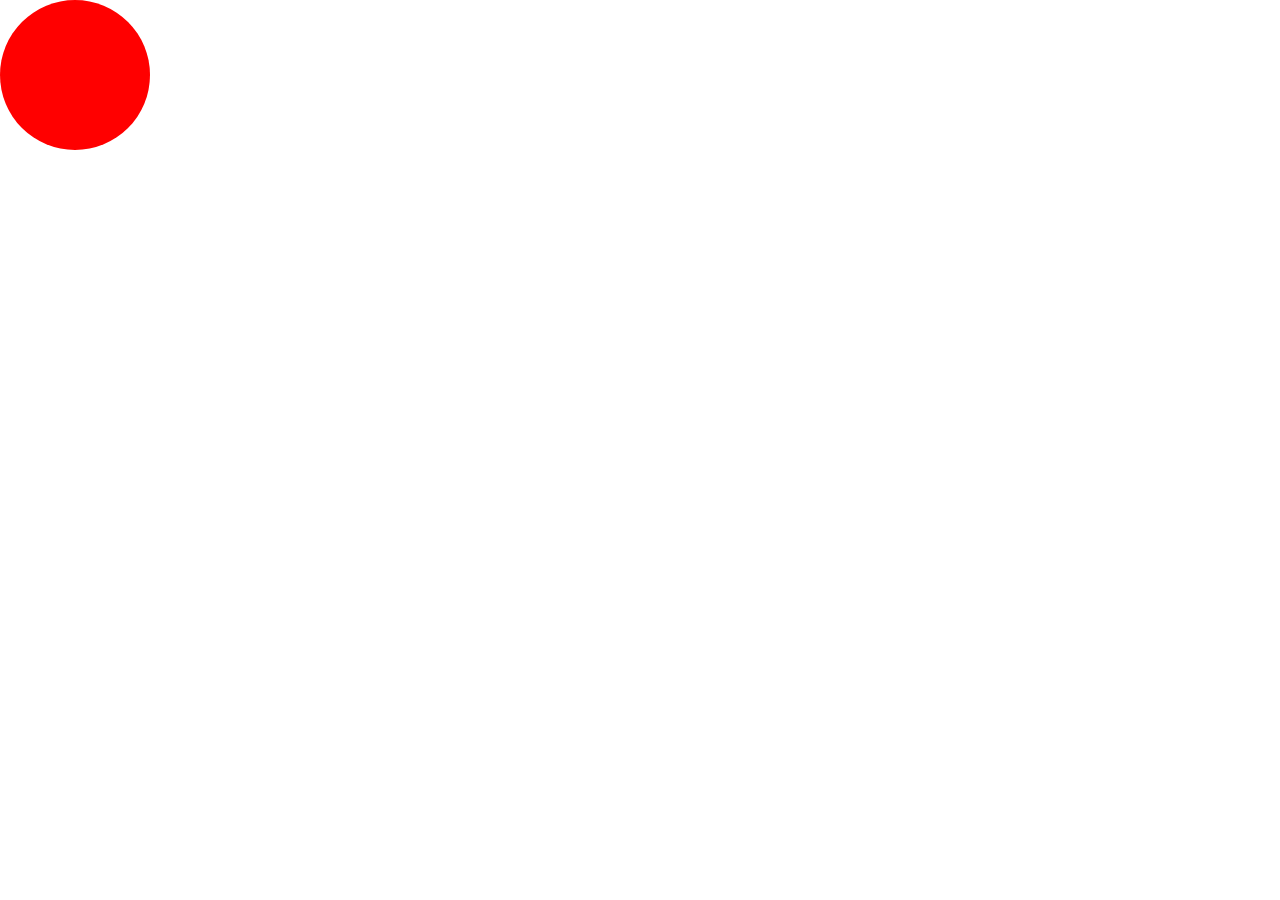
<file: html/터치이벤트샘플.html>
<!doctype html>
<html lang="ko">
<head>
	<title>UI Page</title>
	<meta charset="UTF-8">
	<style>
		.box{position:absolute; top:0; left:0; width:150px; height:150px; border-radius:100%; background:red;}
	</style>
</head>
<body> 
	<div class="box"></div>
	<script type="text/javascript">
		const _box = document.querySelector(".box");
		const mouseDownEv = ()=>{
			event.preventDefault();
			const _this = event.currentTarget;
			_this.left = _this.offsetLeft;
			_this.top = _this.offsetTop;
			_this.sx = event.pageX;
			_this.sy = event.pageY;
			window.addEventListener("mousemove",winMove);
			window.addEventListener("mouseup",winUp)
		}
		const winMove = ()=>{
			const diffx = event.pageX - _box.sx;
			const diffy = event.pageY - _box.sy;
			_box.style.left = _box.left + diffx + "px";
			_box.style.top = _box.top + diffy + "px";
		}
		const winUp = ()=>{
			window.removeEventListener("mousemove",winMove);
			window.removeEventListener("mouseup",winUp);
		}
		_box.addEventListener("mousedown",mouseDownEv);
	</script>
</body>
</html>
</file>
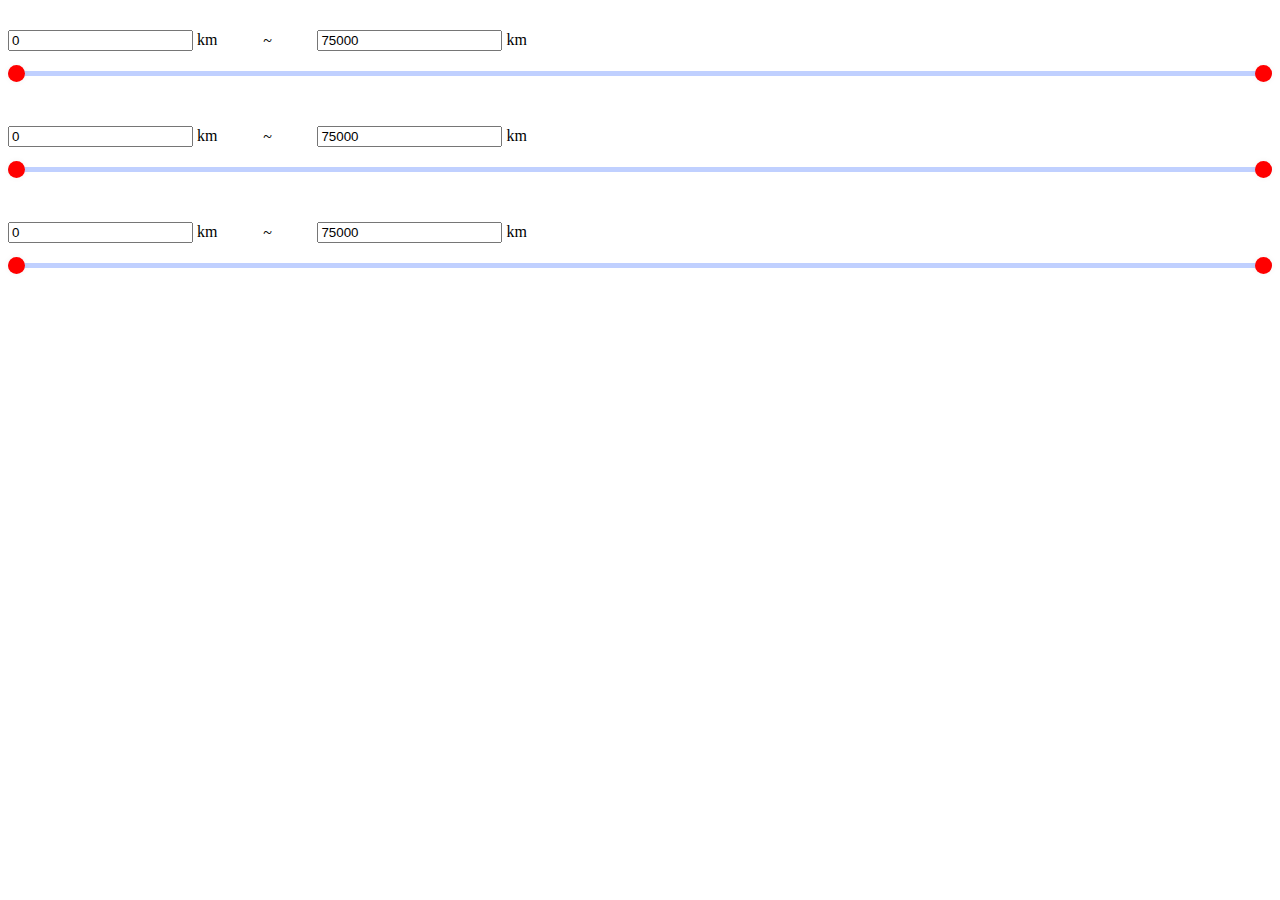
<file: html/test2.html>
<!DOCTYPE html>
<html lang="en">
<head>
    <meta charset="UTF-8">
    <meta name="viewport" content="width=device-width, initial-scale=1.0">
    <style>
        
	/* 인풋 레인지 */
	.range-box {width: 100%;  margin: 30px 0 35px; margin-bottom: 50px}
	.range-box .range-input {display: flex; margin-bottom: 20px}
	.range-box .field {height: 45px; width: 100%; display: flex; align-items: center; }
	.range-box .field input {width: 100%; height: 100%; margin-left: 12px; text-align: center; border-radius: 5px; border: 1px solid #999; -moz-appearance: none; }
	.range-box input[type="number"]::-webkit-outer-spin-button,
	.range-box input[type="number"]::-webkit-inner-spin-button { -webkit-appearance: none;}
	.range-box .space {width: 100px; display: flex; align-items: center; justify-content: center; }

	/* 레인지 부분 */
	.range-box .range-wrap {width: 100%; height: 5px; border-radius: 5px; background: #ddd; position: relative; }
	.range-box .range-wrap .progress {height: 5px; border-radius: 5px; background: #C0D0FF; left: 0%; right: 0%; position: absolute; }
	.range-box .range-wrap input{outline: 0; position: absolute; width: 100%; height: 5px; top: -2px; background: none; pointer-events: none; -webkit-appearance: none; -moz-appearance: none; }
	.range-box .range-wrap input[type="range"]::-webkit-slider-thumb{
		height: 17px;
		width: 17px;
		border-radius: 50%;
		/* background: url(../img/common/icon_rangeArrow.svg) no-repeat; */
		background-color: red;
		background-size: cover;
		pointer-events: auto;
		-webkit-appearance: none;
		box-shadow: 0 0 6px rgba(0,0,0,0.05);
		margin:0 -2px;
	}
	.range-box .range-wrap input[type="range"]:focus::-webkit-slider-thumb{
		outline: 1px auto -webkit-focus-ring-color;
		
		outline-color: rgba(0, 114, 255,0.2);
		/* outline-width: 3px !important; */
		outline-style: solid;
	}

	.range-box .range-wrap input[type="range"].range-min::-webkit-slider-thumb {transform: scaleX(-1);}
	.range-box .range-wrap input[type="range"].range-min::-moz-range-thumb {transform: scaleX(-1);}
	.range-box .range-wrap input[type="range"]::-moz-range-thumb{
		height: 17px;
		width: 17px;
		border: none;
		border-radius: 50%;
		/* background: url(../img/common/icon_rangeArrow.svg) no-repeat; */
		background-color: red;
		background-size: cover;
		pointer-events: auto;
		-moz-appearance: none;
		box-shadow: 0 0 6px rgba(0,0,0,0.05);
		margin:0 -2px;
	}


    </style>
</head>
<body>
	
	<!-- 1 -->
	<div class="range-box">
		<div class="range-input">
			<div class="input-km">
				<input type="text" class="min" value="0"  oninput="updateSlider(this, 'min')"/>
				<span>km</span>
			</div>
			<span class="space">~</span>
			<div class="input-km">
				<input type="text" class="max" value="75000" oninput="updateSlider(this, 'max')" />
				<span>km</span>
			</div>
		</div>
		<div class="range-wrap">
			<div class="progress"></div>
			<!-- range option : step 는 기본 이동단위 -->
			<input type="range" class="range-min" min="0" max="75000" value="0" step="100"  oninput="handleRange(this,'minRange')">
			<input type="range" class="range-max" min="0" max="75000" value="75000" step="100"  oninput="handleRange(this,'maxRange')">
		</div>
	</div>
	<!-- 1 -->
	<div class="range-box">
		<div class="range-input">
			<div class="input-km">
				<input type="text" class="min" value="0"  oninput="updateSlider(this, 'min')"/>
				<span>km</span>
			</div>
			<span class="space">~</span>
			<div class="input-km">
				<input type="text" class="max" value="75000" oninput="updateSlider(this, 'max')" />
				<span>km</span>
			</div>
		</div>
		<div class="range-wrap">
			<div class="progress"></div>
			<!-- range option : step 는 기본 이동단위 -->
			<input type="range" class="range-min" min="0" max="75000" value="0" step="100"  oninput="handleRange(this,'minRange')">
			<input type="range" class="range-max" min="0" max="75000" value="75000" step="100"  oninput="handleRange(this,'maxRange')">
		</div>
	</div>
	<!-- 1 -->
	<div class="range-box">
		<div class="range-input">
			<div class="input-km">
				<input type="text" class="min" value="0"  oninput="updateSlider(this, 'min')"/>
				<span>km</span>
			</div>
			<span class="space">~</span>
			<div class="input-km">
				<input type="text" class="max" value="75000" oninput="updateSlider(this, 'max')" />
				<span>km</span>
			</div>
		</div>
		<div class="range-wrap">
			<div class="progress"></div>
			<!-- range option : step 는 기본 이동단위 -->
			<input type="range" class="range-min" min="0" max="75000" value="0" step="100"  oninput="handleRange(this,'minRange')">
			<input type="range" class="range-max" min="0" max="75000" value="75000" step="100"  oninput="handleRange(this,'maxRange')">
		</div>
	</div>
	

	<script>
	function updateSlider(_this, inputType) {

		const wrap = _this.closest('.range-box');

		const minInput = wrap.querySelector('.min');
		const maxInput = wrap.querySelector('.max');
		const minSlider = wrap.querySelector('.range-min');
		const maxSlider = wrap.querySelector('.range-max');
		const progress = wrap.querySelector('.progress');

		const maxNum = parseInt(maxSlider.max);

		const gap = 0;
		
		let minValue = parseInt(minInput.value);
		let maxValue = parseInt(maxInput.value);

		const progressLeft = (minValue / maxNum) * 100;
		const progressRight = 100 - (maxValue / maxNum) * 100;
		
		// 맥스값을 넘어가지 못하게 
		maxNum <= Number(_this.value) ? _this.value = maxNum : '';

		if (inputType === 'min') {
			minSlider.value = _this.value;
			progress.style.left = (maxValue - gap) / maxNum * 100 + '%';

			if (maxValue - minValue <= gap) {
				_this.value = maxValue;
				minSlider.value = maxValue;
			}

			// 인풋에 값이 있는지 없는지 체크
			if (_this.value.trim() === '') {
				// 인풋에 값이 없음
				console.log('입력값이 없습니다.', );
				minSlider.value = 0;
				progress.style.left = 0;
			}
			
		} else { 
			maxSlider.value = _this.value;
			progress.style.right = (100 - (minValue + gap) / maxNum * 100) + '%';

			if (maxValue - minValue <= gap) {
				_this.value = minValue;
				maxSlider.value = minValue;
			}

			// 인풋에 값이 있는지 없는지 체크
			if (_this.value.trim() === '') {
				// 인풋에 값이 없음
				console.log('입력값이 없습니다.', );
				maxSlider.value = maxNum;
				progress.style.right = 0;
			}
		}
		// 진행 바 위치 업데이트
		progress.style.left = progressLeft + '%';
		progress.style.right = progressRight + '%';
	}



	// 인풋 레인지 
	function handleRange(_this, rangeType) {
		
		const wrap = _this.closest('.range-box');
		const progress = wrap.querySelector('.progress');
		const minValue = parseInt(wrap.querySelector('.range-min').value);
		const maxValue = parseInt(wrap.querySelector('.range-max').value);
		const maxNum = parseInt(wrap.querySelector('.range-max').max);
		const gap = 0; // 갭 변수가 어디서 온 것인지 명시되어 있지 않아 임의로 설정

		let progressLeft = (minValue / maxNum) * 100;
		let progressRight = 100 - (maxValue / maxNum) * 100;

		// 움직일때 값이 변경되면서 max와 min값을 빼준다. 그리고 gap이 크거나 작으면 실행

		if (maxValue - minValue <= gap) {
			// rangeType , "타입 : min 인지 max인지 체크 "
			if (rangeType === 'minRange') {
				_this.value = Math.min(maxValue - gap);
				wrap.querySelector('.min').value = Math.min(maxValue - gap);
				progress.style.left = (maxValue - gap) / maxNum * 100 + '%';
			} else {

				_this.value = Math.min(minValue + gap)
				wrap.querySelector('.max').value = Math.min(minValue + gap);
				progress.style.right = (100 - (minValue + gap) / maxNum * 100)  + '%';
			}

		} else {
			wrap.querySelector('.min').value = minValue;
			wrap.querySelector('.max').value = maxValue;    

			progress.style.left = progressLeft + '%';
			progress.style.right = progressRight + '%';
		}

	}
	</script>





	<!-- <script>
		// 인풋 레인지
		function handleRange(_this, rangeType) {
			const wrap = _this.closest('.range-box');
			const progress = wrap.querySelector('.progress');
			const minValue = parseInt(wrap.querySelector('.range-min').value);
			const maxValue = parseInt(wrap.querySelector('.range-max').value);
			const maxNum = parseInt(wrap.querySelector('.range-max').max);
			const gap = 0; // 갭 변수가 어디서 온 것인지 명시되어 있지 않아 임의로 설정

			let progressLeft = (minValue / maxNum) * 100;
			let progressRight = 100 - (maxValue / maxNum) * 100;

			// 움직일때 값이 변경되면서 max와 min값을 빼준다. 그리고 gap이 크거나 작으면 실행

			if (maxValue - minValue <= gap) {
				// rangeType , "타입 : min 인지 max인지 체크 "
				if (rangeType === 'minRange') {
					_this.value = Math.min(maxValue - gap);
					if(!wrap.querySelector('.min').ev) wrap.querySelector('.min').value = Math.min(maxValue - gap);
					wrap.querySelector('.min').ev = false;
					wrap.querySelector('.progress').style.left = (maxValue - gap) / maxNum * 100 + '%';
				} else {

					_this.value = Math.min(minValue + gap)
					if(!wrap.querySelector('.max').ev)  wrap.querySelector('.max').value = Math.min(minValue + gap);
					wrap.querySelector('.max').ev = false;
					wrap.querySelector('.progress').style.right = (100 - (minValue + gap) / maxNum * 100)  + '%';
				}

			} else {
				if(!wrap.querySelector('.min').ev) wrap.querySelector('.min').value = Math.min(maxValue - gap);
				wrap.querySelector('.min').ev = false;
				if(!wrap.querySelector('.max').ev)  wrap.querySelector('.max').value = Math.min(minValue + gap);
				wrap.querySelector('.max').ev = false;

				wrap.querySelector('.progress').style.left = progressLeft + '%';
				wrap.querySelector('.progress').style.right = progressRight + '%';
			}

		}
		function updateSlider(){
			const _this = event.currentTarget;
			const type = (_this.classList.contains("min"))?"min":"max";
			const val = _this.value.replace(/\D/g,'');
			const _range = _this.closest(".range-box").querySelectorAll(".range-wrap input")[type === 'min' ? 0 : 1];
			_this.ev = true;
			_this.value = Number(val);
			_range.value = val;
			const ev = document.createEvent("HTMLEvents");
			
			ev.initEvent("input",true,true);

			console.log(_range.dispatchEvent)
			if(_range.timer) clearTimeout(_range.timer);
			_range.dispatchEvent(ev);
		}
	</script> -->

</body>
</html>
</file>
